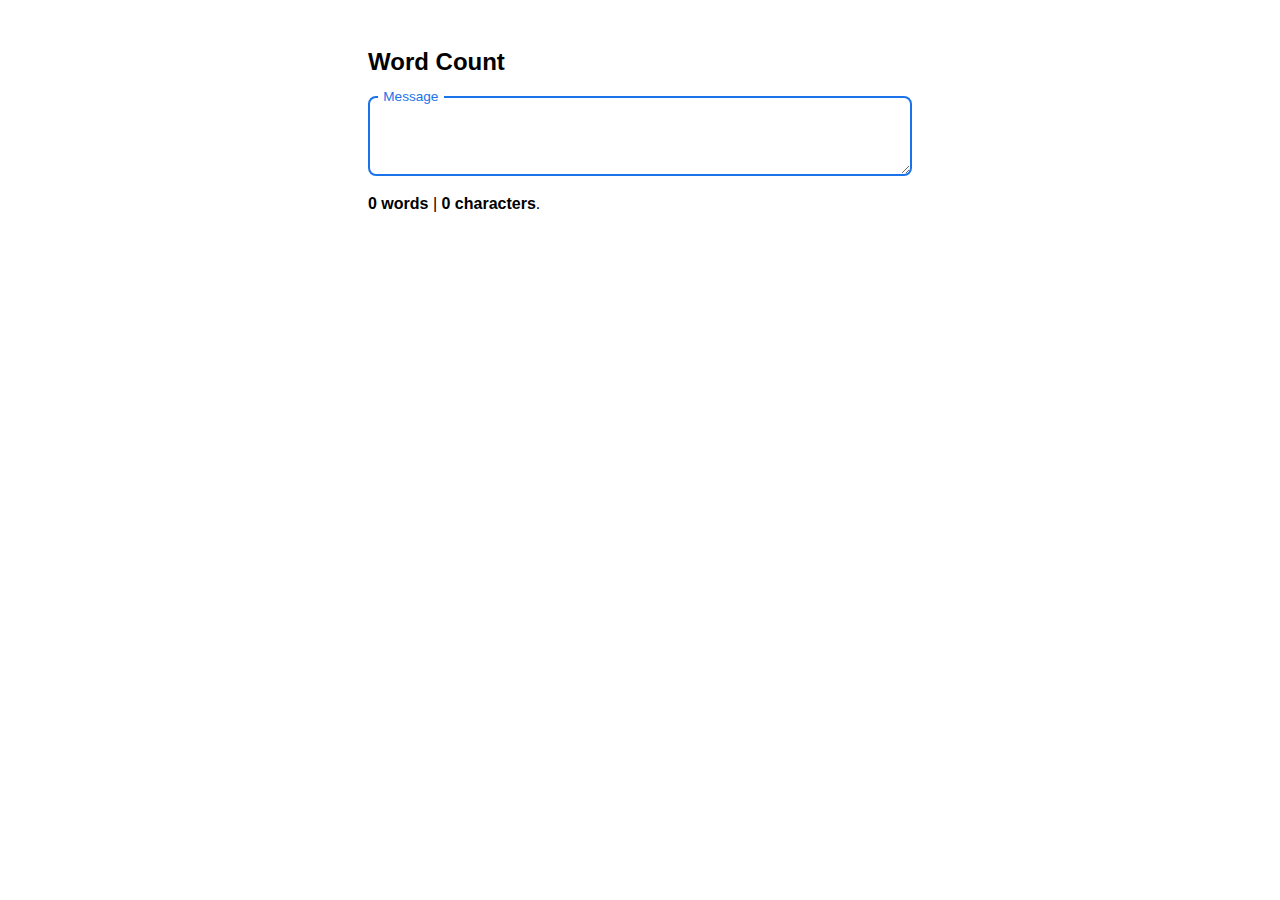
<file: index.html>
<!DOCTYPE html>
<html lang="en" dir="ltr">
  <head>
    <meta charset="utf-8">
    <title>Word Count</title>
    <link rel="stylesheet" href="word count\s.css">


  </head>
  <body>
    <div class="ui-input-container">
  <h2>Word Count</h2>
  <label class="ui-form-input-container">
   <textarea class="ui-form-input" id="word-count-input"></textarea>
   <span class="form-input-label">Message</span>
  </label>
  <p aria-live="polite"><strong><span id="word-count">0</span> words</strong> | <strong><span id="character-count">0</span> characters</strong>.</p>
 </div>
 <script src="word count\s.js">

 </script>


  </body>
</html>
</file>
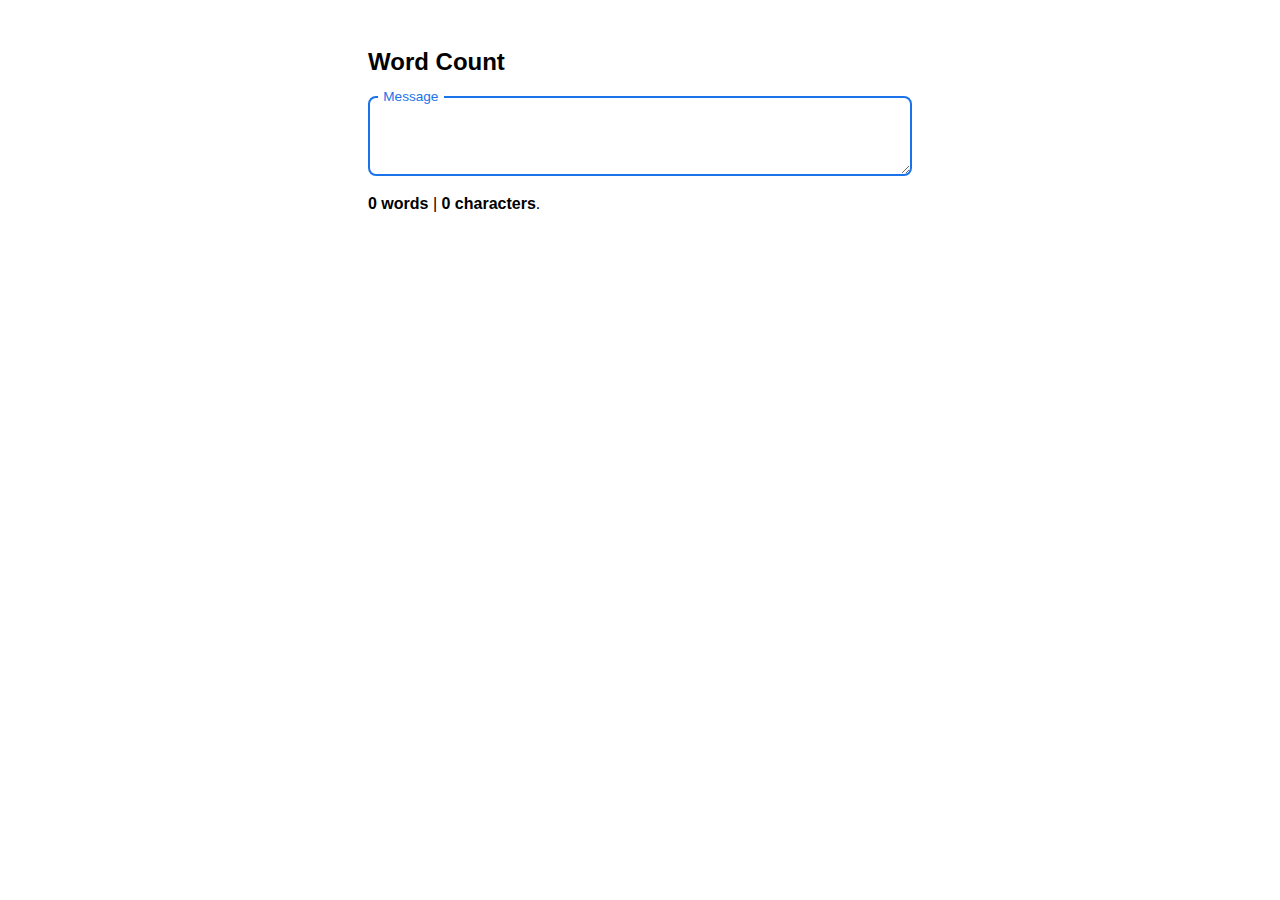
<file: word count/s.html>
<!DOCTYPE html>
<html lang="en" dir="ltr">
  <head>
    <meta charset="utf-8">
    <title>Word Count</title>
    <link rel="stylesheet" href="s.css">


  </head>
  <body>
    <div class="ui-input-container">
  <h2>Word Count</h2>
  <label class="ui-form-input-container">
   <textarea class="ui-form-input" id="word-count-input"></textarea>
   <span class="form-input-label">Message</span>
  </label>
  <p aria-live="polite"><strong><span id="word-count">0</span> words</strong> | <strong><span id="character-count">0</span> characters</strong>.</p>
 </div>
 <script src="s.js">

 </script>


  </body>
</html>
</file>
<file: word count/s.css>
* {
 padding: 0;
 margin: 0;
 box-sizing: border-box;
 font-family: sans-serif;
}
.ui-input-container {
 background-color: #fff;
 padding: 3rem;
 border-radius: 4px;
 width: 50%;
 margin: 0 auto;
}
.ui-input-container h2 {
  font-family: sans-serif;
  margin-bottom: 20px;
  font-weight: 700;
  text-transform: capitalize;
 }
 .ui-form-input-container {
  position: relative;
  font-size: 1rem;
  margin-bottom: 15px;
  display: block;
 }
 .ui-form-input {
  padding: 13px 15px;
  border-radius: 8px;
  border: 2px solid #1a73e8;
  outline: 0;
  width: 100%;
 }
 .form-input-label {
  position: absolute;
  top: -7px;
  left: 10px;
  color: #1a73e8;
  font-size: 0.85rem;
  padding-right: 0.33rem;
  padding-left: 0.33rem;
  background: #fff;
  transition: all 0.15s cubic-bezier(0.4, 0, 0.2, 1);
  font-family: sans-serif;
  text-transform: capitalize;
 }
 .ui-form-btn {
  padding: 13px 15px;
  border-radius: 8px;
  background: #1a73e8;
  outline: 0;
  width: 100%;
  border: none;
  cursor: pointer;
  font-size: 1rem;
  color: white;
  font-weight: 500;
 }
 .error .ui-form-input,
  .error .form-input-label {
   border-color: #d50000;
   color: #d50000;
  }
  textarea {
   min-height: 6em;
   max-height: 50vh;
   width: 100%;
  }
</file>
